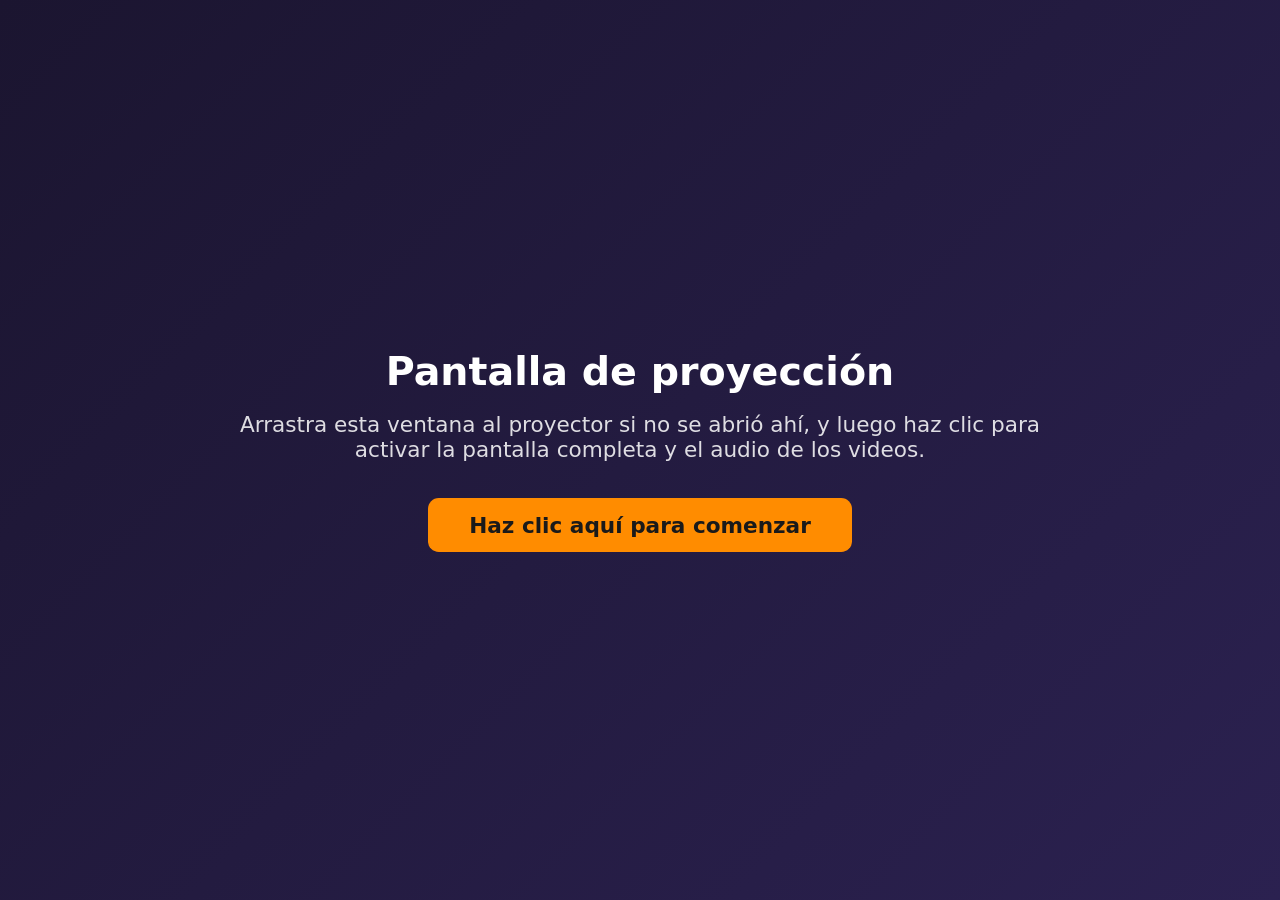
<file: proyeccion.html>
<!DOCTYPE html>
<html lang="es">
<head>
<meta charset="utf-8"/>
<meta name="viewport" content="width=device-width, initial-scale=1"/>
<title>IntSeg Academy — Proyección</title>
<!--
  Ventana de proyección del modo presentador.
  Se abre desde el curso (botón "Presentar") y se controla desde la vista del presentador
  a través de un BroadcastChannel; no necesita servidor. Muestra solo la diapositiva o el video.
-->
<style>
  html,body{margin:0;height:100%;background:#000;color:#fff;font-family:system-ui,-apple-system,"Segoe UI",Arial,sans-serif;overflow:hidden;}
  #escena{position:fixed;inset:0;display:flex;align-items:center;justify-content:center;background:#000;}
  #img,#vid{max-width:100%;max-height:100%;object-fit:contain;display:none;background:#000;}
  #txt{display:none;width:78%;max-width:1400px;}
  #txt h1{font-size:6vh;margin:0 0 4vh;line-height:1.15;}
  #txt ul{margin:0;padding-left:3vw;}
  #txt li{font-size:3.6vh;margin:1.6vh 0;line-height:1.3;}
  #exam{display:none;width:86%;max-width:1500px;}
  #exam .titulo{font-size:7vh;font-weight:800;margin:0 0 2vh;} #exam .sub{font-size:3.4vh;opacity:.85;}
  #exam .n{font-size:2.6vh;letter-spacing:.12em;text-transform:uppercase;color:#ffb454;font-weight:800;margin-bottom:2vh;}
  #exam .q{font-size:5.4vh;font-weight:800;line-height:1.2;margin-bottom:4.5vh;}
  #exam .ops{display:grid;grid-template-columns:1fr 1fr;gap:2.2vh 2vw;}
  #exam .op{display:flex;align-items:center;gap:1.6vw;background:#1f2a4d;border:.4vh solid #3b4a7a;border-radius:2vh;padding:2.4vh 1.8vw;font-size:3.5vh;line-height:1.25;transition:all .25s;}
  #exam .op b{flex:none;width:6vh;height:6vh;border-radius:50%;background:#ffb454;color:#1a1a1a;display:flex;align-items:center;justify-content:center;font-size:3.4vh;}
  #exam .op.ok{background:#14532d;border-color:#4ade80;box-shadow:0 0 0 .6vh #4ade80 inset;} #exam .op.ok b{background:#4ade80;}
  #exam .op.no{opacity:.28;}
  #exam .curso{font-size:3vh;opacity:.7;margin-bottom:1vh;}
  #negro{position:fixed;inset:0;background:#000;display:none;z-index:4;}
  #inicio{position:fixed;inset:0;z-index:5;display:flex;flex-direction:column;align-items:center;justify-content:center;gap:2vh;text-align:center;padding:4vw;
          background:linear-gradient(135deg,#1b1530,#2b2150);cursor:pointer;}
  #inicio h2{margin:0;font-size:4.4vh;}
  #inicio p{margin:0;font-size:2.4vh;opacity:.85;max-width:60ch;}
  #inicio .boton{margin-top:2vh;background:#ff8c00;color:#1a1a1a;font-weight:800;font-size:2.4vh;padding:1.6vh 3.2vw;border-radius:1.2vh;}
  body.activa{cursor:none;}
</style>
</head>
<body>
  <div id="escena">
    <img id="img" alt=""/>
    <video id="vid" playsinline preload="auto"></video>
    <div id="txt"></div>
    <div id="exam"></div>
  </div>
  <div id="negro"></div>
  <div id="inicio">
    <h2>Pantalla de proyección</h2>
    <p>Arrastra esta ventana al proyector si no se abrió ahí, y luego haz clic para activar la pantalla completa y el audio de los videos.</p>
    <span class="boton">Haz clic aquí para comenzar</span>
  </div>

<script>
(() => {
  const $ = (id) => document.getElementById(id);
  const canal = new BroadcastChannel("intseg-presentador");
  const v = $("vid");
  let lista = false;
  const esc = (t) => String(t ?? "").replace(/[&<>"']/g, (c) => ({ "&": "&amp;", "<": "&lt;", ">": "&gt;", '"': "&quot;", "'": "&#39;" }[c]));

  // El clic del usuario es necesario para entrar a pantalla completa y para reproducir con audio
  $("inicio").addEventListener("click", async () => {
    try { await document.documentElement.requestFullscreen(); } catch (e) { /* si el navegador no lo permite, se proyecta en ventana */ }
    $("inicio").style.display = "none"; document.body.classList.add("activa"); lista = true;
    canal.postMessage({ t: "listo", lista: true });
  });
  document.addEventListener("keydown", (e) => { if (e.key === "Escape" && !document.fullscreenElement) canal.postMessage({ t: "tecla", k: "Escape" }); });

  function mostrar(m) {
    v.pause(); v.removeAttribute("src"); v.load();
    $("img").style.display = "none"; v.style.display = "none"; $("txt").style.display = "none"; $("exam").style.display = "none";
    if (m.kind === "examen") {
      $("exam").innerHTML = `<div class="curso">${esc(m.curso)}</div><div class="titulo">Examen</div><div class="sub">${esc(m.total)} pregunta${m.total === 1 ? "" : "s"}</div>`;
      $("exam").style.display = "block";
    } else if (m.kind === "pregunta") {
      $("exam").innerHTML = `<div class="n">Pregunta ${esc(m.n)} de ${esc(m.total)}</div><div class="q">${esc(m.q)}</div><div class="ops">${m.opts.map((o, k) => `<div class="op" data-k="${k}"><b>${"ABCD"[k]}</b><span>${esc(o)}</span></div>`).join("")}</div>`;
      $("exam").style.display = "block";
    } else if (m.kind === "img") { $("img").src = m.src; $("img").style.display = "block"; }
    else if (m.kind === "video") {
      v.poster = m.poster || "";
      // si el navegador no reproduce MP4 (p. ej. algunos Chromium de Linux) se usa la versión WebM cuando existe
      const mp4 = v.canPlayType('video/mp4; codecs="avc1.42E01E"') !== "";
      v.src = (!mp4 && m.webm) ? m.webm : (m.src || m.webm);
      v.style.display = "block";
    } else {
      $("txt").innerHTML = `<h1>${esc(m.title)}</h1>` + ((m.items || []).length ? `<ul>${m.items.map((x) => `<li>${esc(x)}</li>`).join("")}</ul>` : "");
      $("txt").style.display = "block";
    }
  }
  function control(m) {
    if (v.style.display === "none") return;
    if (m.cmd === "play") v.play().catch(() => {});
    else if (m.cmd === "pause") v.pause();
    else if (m.cmd === "toggle") (v.paused ? v.play().catch(() => {}) : v.pause());
    else if (m.cmd === "ir") v.currentTime = Math.max(0, Math.min(v.duration || 1e9, Number(m.v) || 0));
    else if (m.cmd === "rel") v.currentTime = Math.max(0, Math.min(v.duration || 1e9, v.currentTime + (Number(m.v) || 0)));
  }

  canal.onmessage = (e) => {
    const m = e.data || {};
    if (m.t === "slide") mostrar(m);
    else if (m.t === "negro") $("negro").style.display = m.on ? "block" : "none";
    else if (m.t === "revelar") document.querySelectorAll("#exam .op").forEach((el) => el.classList.add(Number(el.dataset.k) === Number(m.ans) ? "ok" : "no"));
    else if (m.t === "video") control(m);
    else if (m.t === "hola") canal.postMessage({ t: "listo", lista });
    else if (m.t === "cerrar") window.close();
  };

  // Estado del video hacia el presentador (barra de progreso y tiempo)
  setInterval(() => {
    if (v.style.display === "none") return;
    canal.postMessage({ t: "estado", pausado: v.paused, tiempo: v.currentTime || 0, duracion: isFinite(v.duration) ? v.duration : 0, terminado: v.ended });
  }, 400);

  canal.postMessage({ t: "listo", lista: false });
})();
</script>
</body>
</html>
</file>
